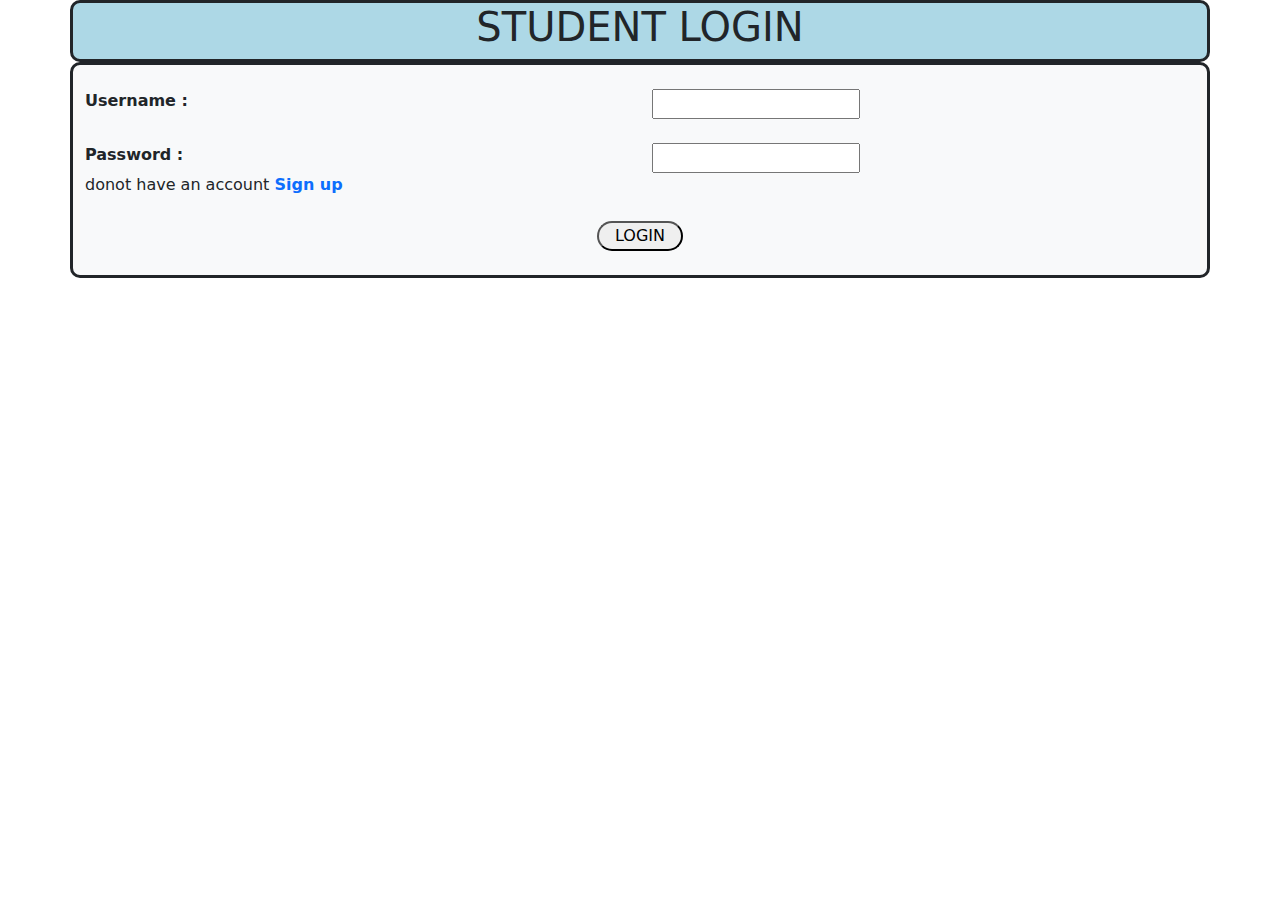
<file: index.html>
<!DOCTYPE html>
<html lang="en">
<head>
   <meta charset="UTF-8">
   <title>Login Page</title>
   <link href="style.css" rel="stylesheet">
   <link href="https://cdn.jsdelivr.net/npm/bootstrap@5.3.3/dist/css/bootstrap.min.css" rel="stylesheet" integrity="sha384-QWTKZyjpPEjISv5WaRU9OFeRpok6YctnYmDr5pNlyT2bRjXh0JMhjY6hW+ALEwIH" crossorigin="anonymous">
</head>
<body>
   <div class="container bg">
      <div class="col-md-12">
         <h1>STUDENT LOGIN</h1>
      </div>
   </div>
   <div class="container bg-light bg">
      <br>
      <div class="row">
         <div class="col-md-6">
            <label>Username :</label>
         </div>
         <div class="col-md-6">
            <input type="text" name="uname" id="uname">
         </div>
      </div>
      <br>
      <div class="row">
         <div class="col-md-6">
            <label>Password :</label>
         </div>
         <div class="col-md-6">
            <input type="password" name="pwd" id="pwd">
         </div>
      </div>
      <div class="row">
         <div class="col-md-12">
            donot have an account <a href="registration-form.html"><label>Sign up</label></a>
         </div>
      </div>
      <br>
      <div class="row">
         <div class="col-md-12">
            <center><a href="Profile.html"><input type="button" value="  LOGIN  " class="btn1"></a></center>
            <br>
         </div>
      </div>
   </div>
   
   <script src="https://cdn.jsdelivr.net/npm/bootstrap@5.3.3/dist/js/bootstrap.bundle.min.js" integrity="sha384-YvpcrYf0tY3lHB60NNkmXc5s9fDVZLESaAA55NDzOxhy9GkcIdslK1eN7N6jIeHz" crossorigin="anonymous"></script>
</body>
</html>
</file>
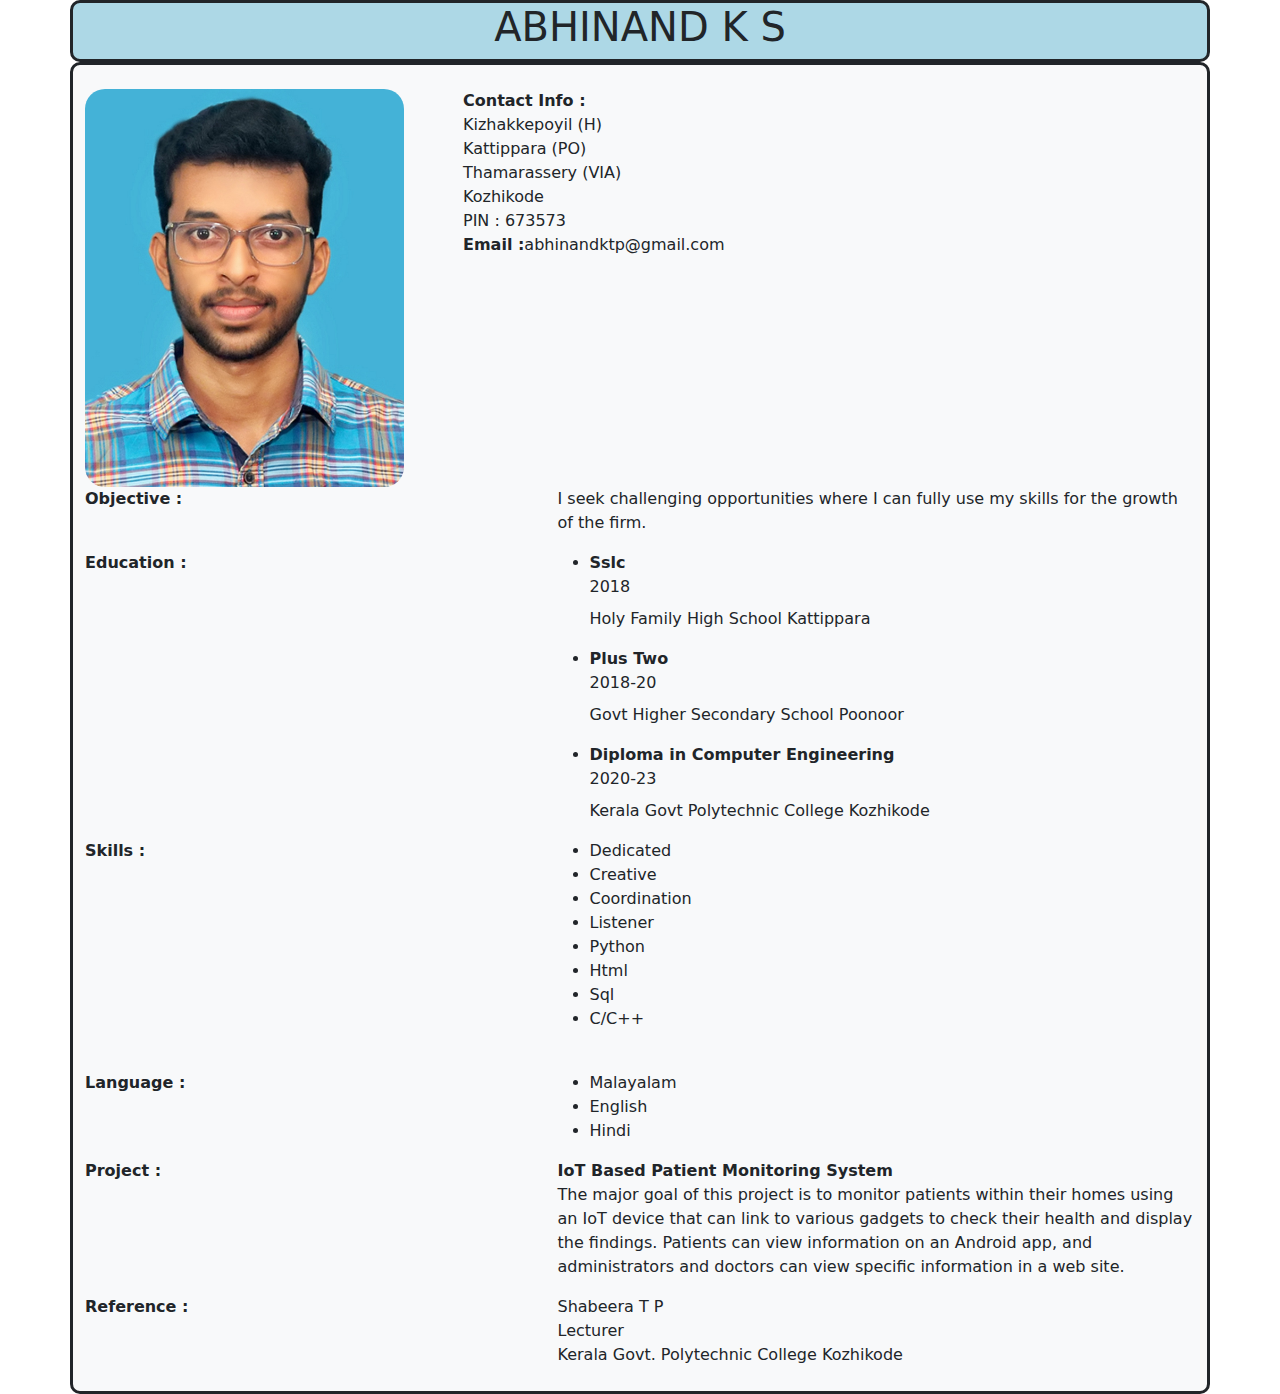
<file: Profile.html>
<!DOCTYPE html>
<html lang="en">
<head>
   <meta charset="UTF-8">
   <title>Resume</title>
   <link href="style.css" rel="stylesheet">
   <link href="https://cdn.jsdelivr.net/npm/bootstrap@5.3.3/dist/css/bootstrap.min.css" rel="stylesheet" integrity="sha384-QWTKZyjpPEjISv5WaRU9OFeRpok6YctnYmDr5pNlyT2bRjXh0JMhjY6hW+ALEwIH" crossorigin="anonymous">
</head>
<body>
   <div class="container bg">
      <div class="col-md-12">
         <h1>ABHINAND K S</h1>
      </div>
   </div>
   <div class="container bg-light bg">
      <br>
      <div class="row">
         <div class="col-md-4">
            <img src="abhinand.jpeg" alt="photo" class="img"></img>
         </div>
         <div class="col-md-8">
            <label>Contact Info :</label><br>Kizhakkepoyil (H)<br>Kattippara (PO)<br>Thamarassery (VIA)<br>Kozhikode<br>PIN : 673573<br><b>Email :</b>abhinandktp@gmail.com 
         </div>
      </div>
      <div class="row">
         <div class="col-md-5">
            <label>Objective :</label>
         </div>
         <div class="col-md-7">
            <p>I seek challenging opportunities where I can
fully use my skills for the growth of the firm.</p>
         </div>
      </div>
      <div class="row">
         <div class="col-md-5">
            <label>Education :</label>
         </div>
         <div class="col-md-7">
            <ul>
               <li>
               <dl>
                  <dt>Sslc</dt>
                  <dd>2018</dd>
                  <dd>Holy Family High School Kattippara</dd>
               </dl>
               </li>
               <li>
                  <dl>
                     <dt>Plus Two</dt>
                     <dd>2018-20</dd>
                     <dd>Govt Higher Secondary School Poonoor</dd>
                  </dl>
               </li>
               <li>
                  <dl>
                     <dt>Diploma in Computer Engineering</dt>
                     <dd>2020-23</dd>
                     <dd>Kerala Govt Polytechnic College Kozhikode</dd>
                  </dl>
               </li>
            </ul>
         </div>
      </div>
      <div class="row">
         <div class="col-md-5">
            <label>Skills :</label>
         </div>
         <div class="col-md-7">
            <ul><li>Dedicated</li><li>Creative</li><li>Coordination</li><li>Listener</li><li>Python</li><li>Html</li><li>Sql</li><li>C/C++</li>
            </ul>
         </div>
      </div>
      <div class="row">
         <div class="col-md-5">
            <label>Language :</label>
         </div>
         <div class="col-md-7">
            <ul><li>Malayalam</li><li>English</li><li>Hindi</li></ul>
         </div>
      </div>
      <div class="row">
         <div class="col-md-5">
            <label>Project :</label>
         </div>
         <div class="col-md-7">
            <label>IoT Based Patient Monitoring System</label>
            <p>The major goal of this project is to monitor
patients within their homes using an IoT device
that can link to various gadgets to check their
health and display the findings. Patients can view
information on an Android app, and administrators
and doctors can view specific information in a web
site.</p>
         </div>
      </div>
      <div class="row">
         <div class="col-md-5">
            <label>Reference :</label>
         </div>
         <div class="col-md-7">
            Shabeera T P<br>Lecturer<br>Kerala Govt. Polytechnic  College Kozhikode
         </div>
      </div>
      <br>
   </div>
   
   <script src="https://cdn.jsdelivr.net/npm/bootstrap@5.3.3/dist/js/bootstrap.bundle.min.js" integrity="sha384-YvpcrYf0tY3lHB60NNkmXc5s9fDVZLESaAA55NDzOxhy9GkcIdslK1eN7N6jIeHz" crossorigin="anonymous"></script>
</body>
</html>
</file>
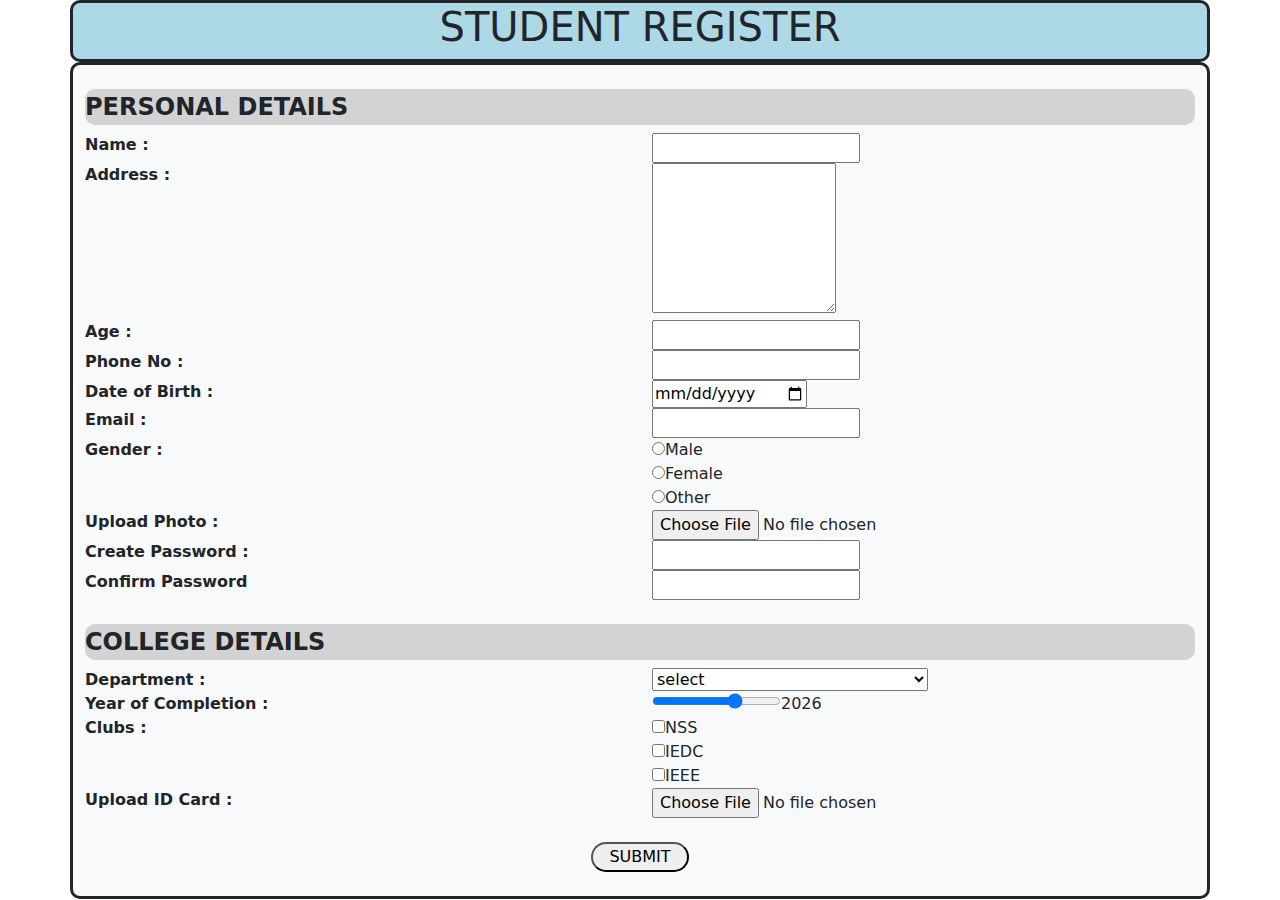
<file: registration-form.html>
<!DOCTYPE html>
<html lang="en">
<head>
   <meta charset="UTF-8">
   <title>Registration Form</title>
   <link href="style.css" rel="stylesheet">
   <link href="https://cdn.jsdelivr.net/npm/bootstrap@5.3.3/dist/css/bootstrap.min.css" rel="stylesheet" integrity="sha384-QWTKZyjpPEjISv5WaRU9OFeRpok6YctnYmDr5pNlyT2bRjXh0JMhjY6hW+ALEwIH" crossorigin="anonymous">
</head>
<body>
   <div class="container bg">
      <div class="row">
         <div class="col-md-12">
            <h1>STUDENT REGISTER</h1>  
         </div>
      </div>
   </div>
   <div class="container bg bg-light">
      <fieldset>
         <br>
      <legend>PERSONAL DETAILS</legend>
         <div class="row">
            <div class="col-md-6">
               <label>Name :</label>
            </div>
            <div class="col-md-6">
               <input type="text" name="name" id="name">
            </div>
         </div>
         <div class="row">
            <div class="col-md-6">
               <label>Address :</label>
            </div>
            <div class="col-md-6">
               <textarea cols="20" rows="6"></textarea>
            </div>
         </div>
         <div class="row">
            <div class="col-md-6">
               <label>Age :</label>
            </div>
            <div class="col-md-6">
               <input type="number" name="age" id="age">
            </div>
         </div>
         <div class="row">
            <div class="col-md-6">
               <label>Phone No :</label>
            </div>
            <div class="col-md-6">
               <input type="number" name="phno" id="phno">
            </div>
         </div>
         <div class="row">
            <div class="col-md-6">
               <label>Date of Birth :</label>
            </div>
            <div class="col-md-6">
               <input type="date" name="dob" id="dob">
            </div>
         </div>
         <div class="row">
            <div class="col-md-6">
               <label>Email :</label>
            </div>
            <div class="col-md-6">
               <input type="email" name="mail" id="mail">
            </div>
         </div>
         <div class="row">
            <div class="col-md-6">
               <label>Gender :</label>
            </div>
            <div class="col-md-6">
               <input type="radio" name="gender">Male<br><input type="radio" name="gender">Female<br><input type="radio" name="gender">Other
            </div>
         </div>
         <div class="row">
            <div class="col-md-6">
               <label>Upload Photo :</label>
            </div>
            <div class="col-md-6">
               <input type="file" name="photo" id="photo">
            </div>
         </div>
         <div class="row">
            <div class="col-md-6">
               <label>Create Password :</label>
            </div>
            <div class="col-md-6">
               <input type="password" name="pass" id="pass">
            </div>
         </div>
         <div class="row">
            <div class="col-md-6">
               <label>Confirm Password</label>
            </div>
            <div class="col-md-6">
               <input type="password" name="cpass" id="cpass">
            </div>
         </div>
         </fieldset>
         <br>
         <fieldset>
            <legend>COLLEGE DETAILS</legend>
         <div class="row">
            <div class="col-md-6">
               <label>Department :</label>
            </div>
            <div class="col-md-6">
               <select>
                  <option>select</option>
			<option>Computer Science and Design</option>
			<option>Civil Engineering</option>
			<option>Mechanical Engineering</option>
			<option>Electronics and Communication</option>
               </select>
            </div>
         </div>
         <div class="row">
            <div class="col-md-6">
               <label>Year of Completion :</label>
            </div>
            <div class="col-md-6">
               <input type="range" min="2024" max="2027" value="2026" oninput="this.nextElementSibling.value=this.value"><output>2026</output>
            </div>
         </div>
         <div class="row">
            <div class="col-md-6">
               <label>Clubs :</label>
            </div>
            <div class="col-md-6">
               <input type="checkbox" name="nss">NSS<br><input type="checkbox" name="iedc">IEDC<br><input type="checkbox" name="ieee">IEEE
            </div>
         </div>
         <div class="row">
            <div class="col-md-6">
               <label>Upload ID Card :</label>
            </div>
            <div class="col-md-6">
               <input type="file" name="idcard" id="idcard">
            </div>
         </div>
         </fieldset>
         <div class="container">
            <div class="col-md-12">
               <br>
               <center><input type="submit" value="  SUBMIT  " class="btn1"></center>
               <br>
            </div>
         </div>
         
      </div>
   </div>
   
   
   
   <script src="https://cdn.jsdelivr.net/npm/bootstrap@5.3.3/dist/js/bootstrap.bundle.min.js" integrity="sha384-YvpcrYf0tY3lHB60NNkmXc5s9fDVZLESaAA55NDzOxhy9GkcIdslK1eN7N6jIeHz" crossorigin="anonymous"></script>
</body>
</html>
</file>
<file: style.css>
.img{width:90%;border-radius:20px;}
h1{text-align: center;color:blue}
.bg{border-radius: 10px;background-color: lightblue;border: solid;}
label{font-weight: bold;}
legend{font-weight: bold;background-color: lightgrey;border-radius: 10px;}
.btn1{border-radius: 20px;}
</file>
